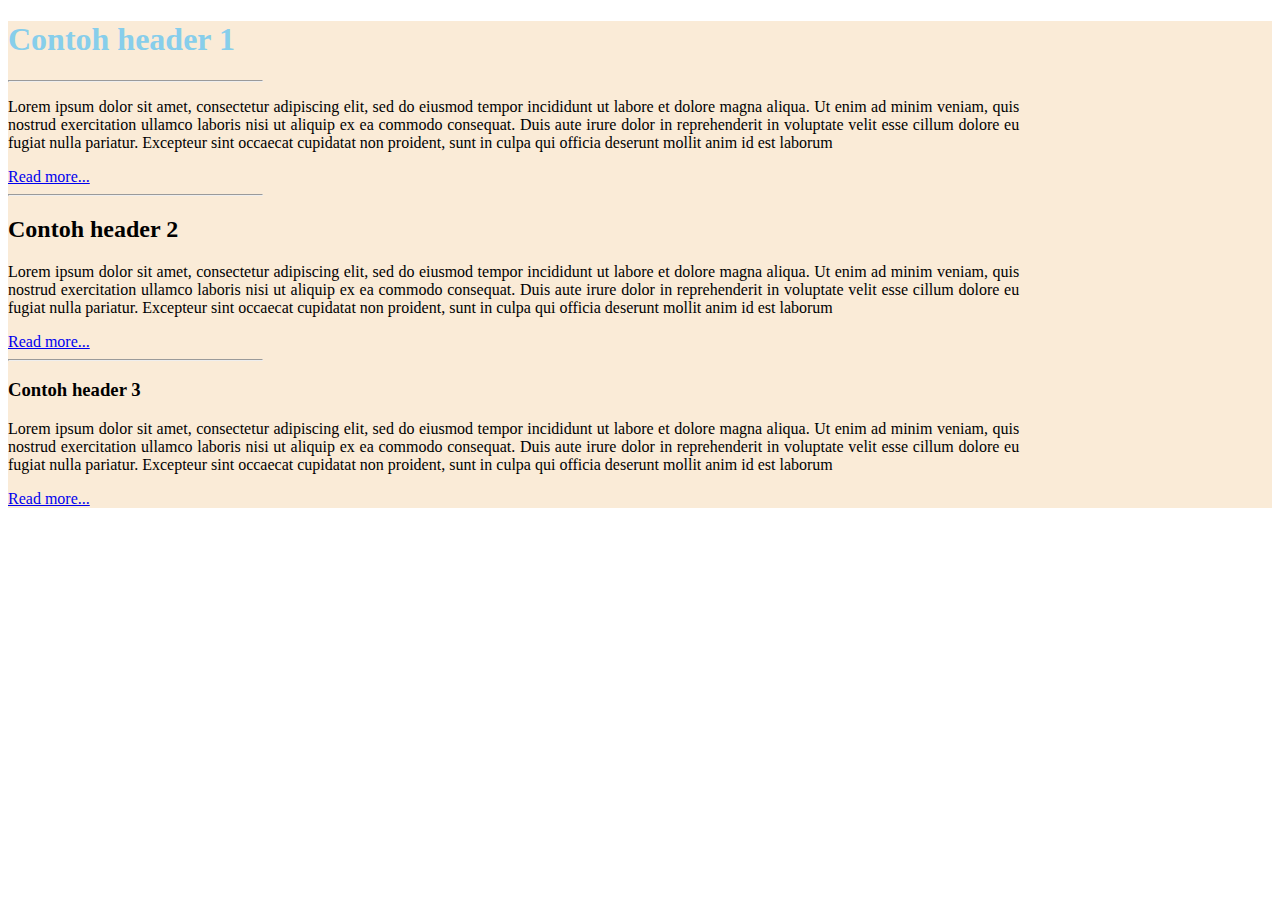
<file: src/index.html>
<!DOCTYPE html>
<html lang="en">
<head>
    <meta charset="UTF-8">
    <meta name="viewport" content="width=device-width, initial-scale=1.0">
    <meta http-equiv="X-UA-Compatible" content="ie=edge">
    <title>Exercise 1</title>
    <link rel="stylesheet" type="text/css" href="style.css">
</head>
<style>
    p {
        width: 80%; 
        text-align:justify;
    }
</style>
<body>
    <div id="articles">
    <h1 class="color-blue"> Contoh header 1</h1>
        <hr>
    <p style="width: 80%; text-align:justify"> Lorem ipsum dolor sit amet, consectetur adipiscing elit, sed do eiusmod tempor incididunt ut labore et dolore magna aliqua. Ut enim ad minim veniam, quis nostrud exercitation ullamco laboris nisi ut aliquip ex ea commodo consequat. Duis aute irure dolor in reprehenderit in voluptate velit esse cillum dolore eu fugiat nulla pariatur. Excepteur sint occaecat cupidatat non proident, sunt in culpa qui officia deserunt mollit anim id est laborum</p>
    <a href="article-details.html"> Read more... </a>
        <hr>
    <h2> Contoh header 2</h2>
    <p> Lorem ipsum dolor sit amet, consectetur adipiscing elit, sed do eiusmod tempor incididunt ut labore et dolore magna aliqua. Ut enim ad minim veniam, quis nostrud exercitation ullamco laboris nisi ut aliquip ex ea commodo consequat. Duis aute irure dolor in reprehenderit in voluptate velit esse cillum dolore eu fugiat nulla pariatur. Excepteur sint occaecat cupidatat non proident, sunt in culpa qui officia deserunt mollit anim id est laborum</p>
    <a href="article-details.html"> Read more... </a>
       <hr>
    <h3> Contoh header 3</h3>
    <p> Lorem ipsum dolor sit amet, consectetur adipiscing elit, sed do eiusmod tempor incididunt ut labore et dolore magna aliqua. Ut enim ad minim veniam, quis nostrud exercitation ullamco laboris nisi ut aliquip ex ea commodo consequat. Duis aute irure dolor in reprehenderit in voluptate velit esse cillum dolore eu fugiat nulla pariatur. Excepteur sint occaecat cupidatat non proident, sunt in culpa qui officia deserunt mollit anim id est laborum</p>
    <a href="article-details.html"> Read more... </a>
    </div>

    <div id="contacts">
        
    </div>
</body>
</html>
</file>
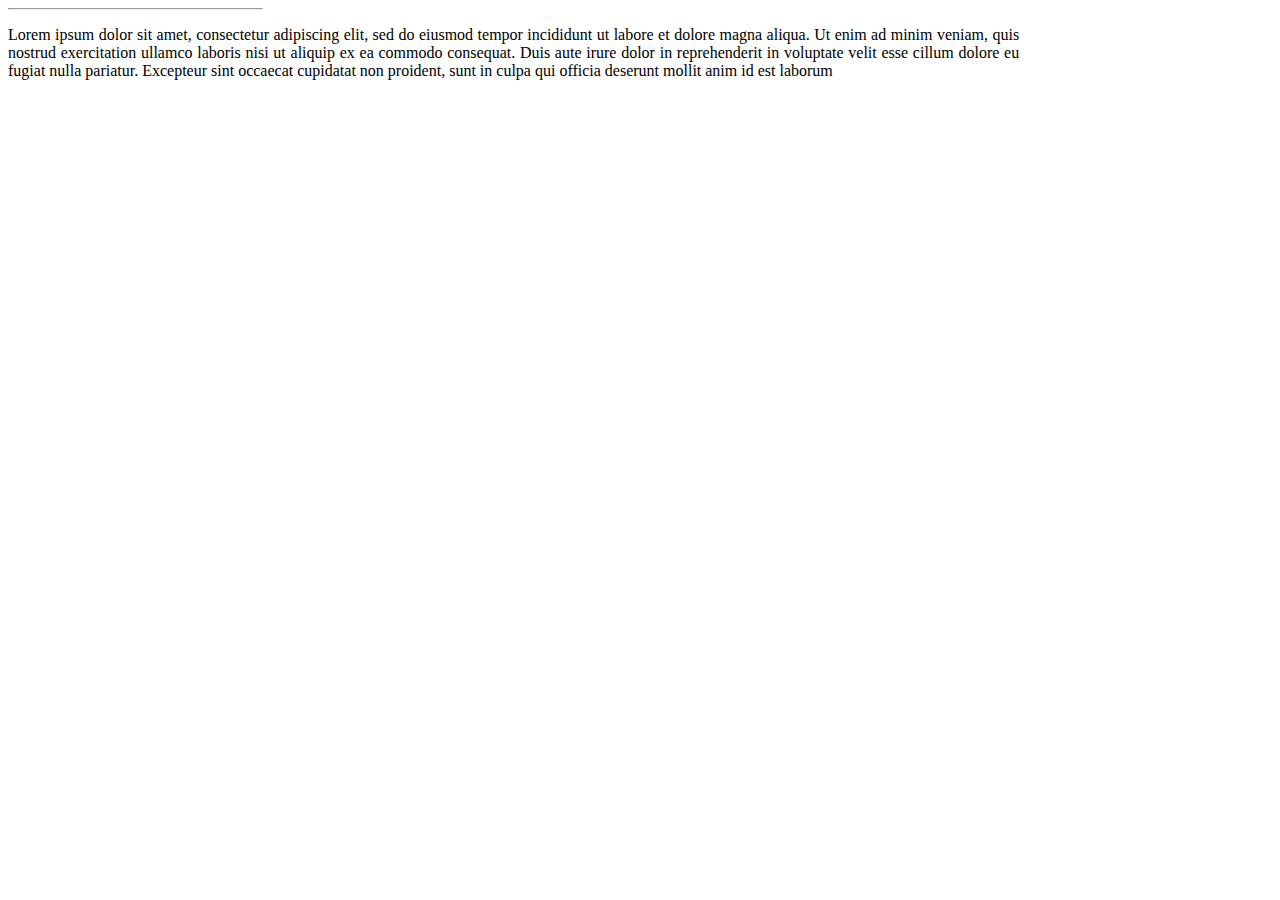
<file: src/article-details.html>
<!DOCTYPE html>
<html lang="en">
<head>
    <meta charset="UTF-8">
    <meta name="viewport" content="width=device-width, initial-scale=1.0">
    <meta http-equiv="X-UA-Compatible" content="ie=edge">
    <title>Article Details</title>
    <link rel="stylesheet" type="text/css" href="style.css">
</head>
<body>
    <hr>
    <p> Lorem ipsum dolor sit amet, consectetur adipiscing elit, sed do eiusmod tempor incididunt ut labore et dolore magna aliqua. Ut enim ad minim veniam, quis nostrud exercitation ullamco laboris nisi ut aliquip ex ea commodo consequat. Duis aute irure dolor in reprehenderit in voluptate velit esse cillum dolore eu fugiat nulla pariatur. Excepteur sint occaecat cupidatat non proident, sunt in culpa qui officia deserunt mollit anim id est laborum </p>
  
</body>
</html>
</file>
<file: src/style.css>
p {
    width: 80% !important;
    text-align:justify;
}
hr {
    width: 20%;
    text-align:right;
    margin-Left: 0;
    
}

.color-blue {
    color: skyblue !important;
}

#articles {
    background-color: antiquewhite;

}
</file>
